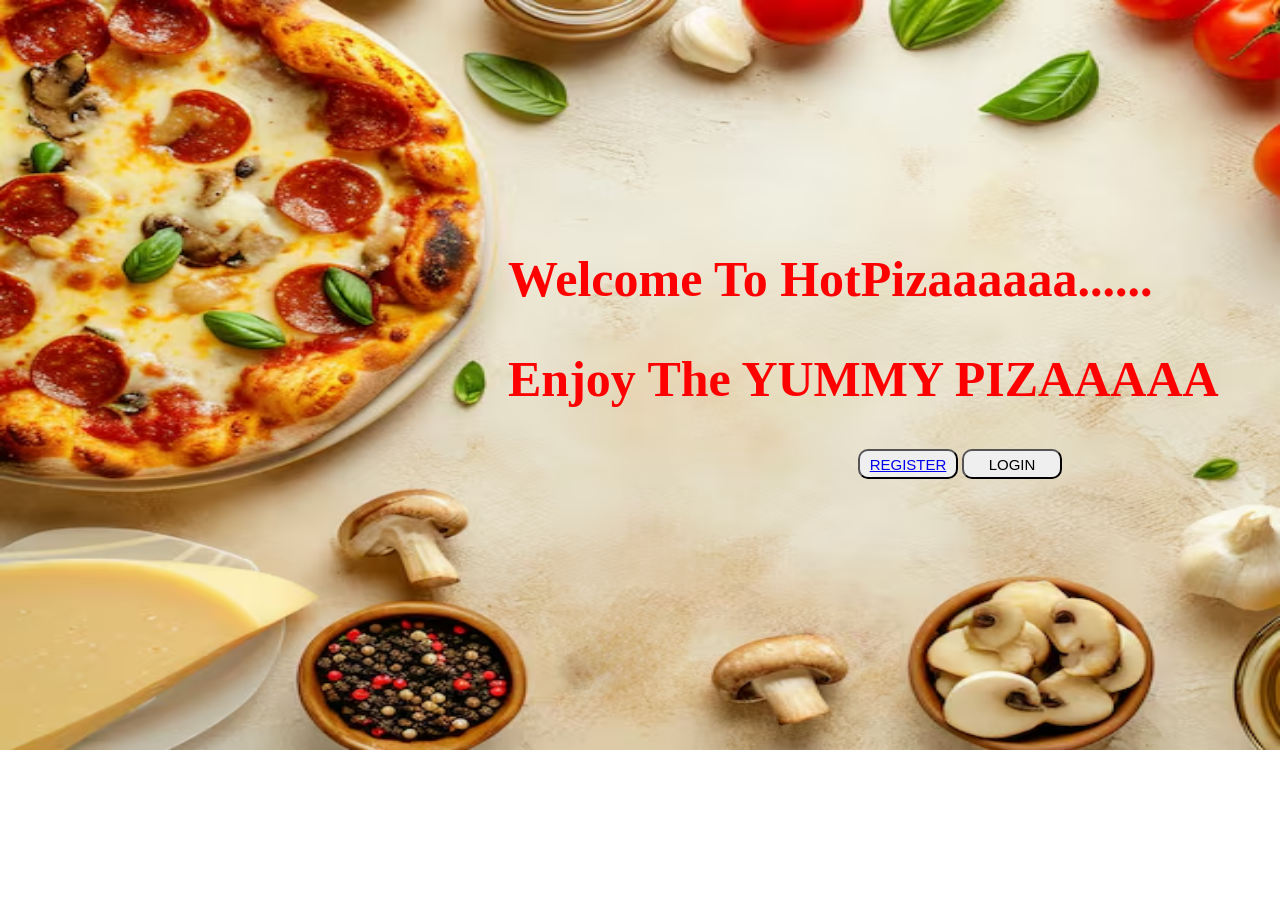
<file: index.html>
<!DOCTYPE html>
<html lang="en">
<head>
    <meta charset="UTF-8">
    <meta name="viewport" content="width=device-width, initial-scale=1.0">
    <title>Pizza Website</title>
    <link rel="stylesheet" href="style.css">
</head>
<body>
    <h1 style="margin-top:250px">Welcome To HotPizaaaaaa......</h1>
    <h2>Enjoy The YUMMY PIZAAAAA</h2>
    <button id="text1"><a href="registration.html">REGISTER</a></button>
    <button><a href="loginpage.html" style="color: whitesmoke"></a>LOGIN</button>
</body>
</html>
</file>
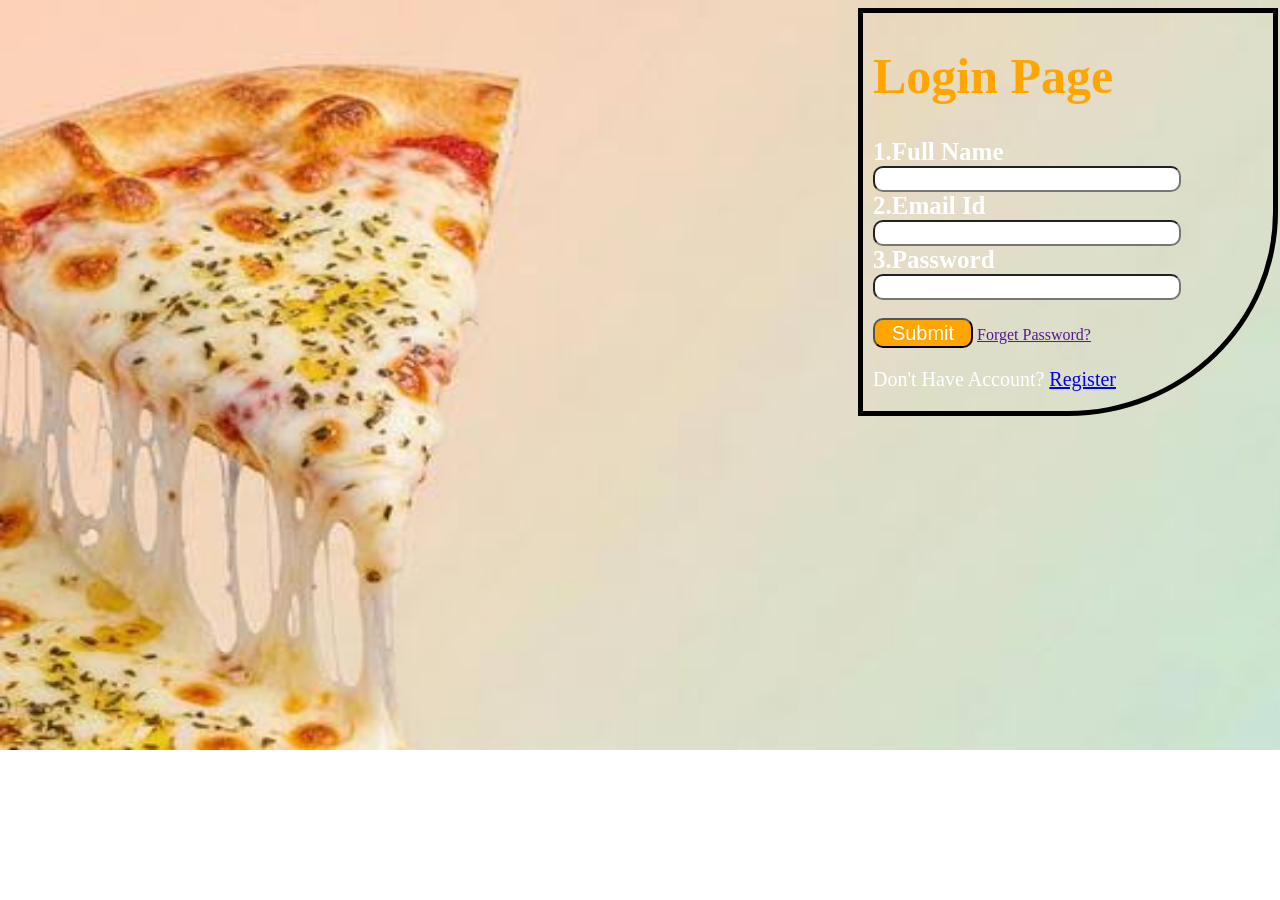
<file: loginpage.html>
<!DOCTYPE html>
<html lang="en">
<head>
    <meta charset="UTF-8">
    <meta name="viewport" content="width=device-width, initial-scale=1.0">
    <title>Login Page</title>
    <link rel="stylesheet" href="registration.css">
    <link rel="stylesheet" href="login.css">
</head>
<body>
    <form action="">
        <h1>Login Page</h1>
        <label for="">1.Full Name</label><br>
        <input type="text"><br>
        <label for="">2.Email Id</label><br>
        <input type="email"><br>
        <label for="">3.Password</label><br>
        <input type="password"><br><br>
        <button>Submit</button>
        <a href="">Forget Password?</a>
        <p>Don't Have Account? <a href="registration.html">Register</a></p>
    </form>
</body>
</html>
</file>
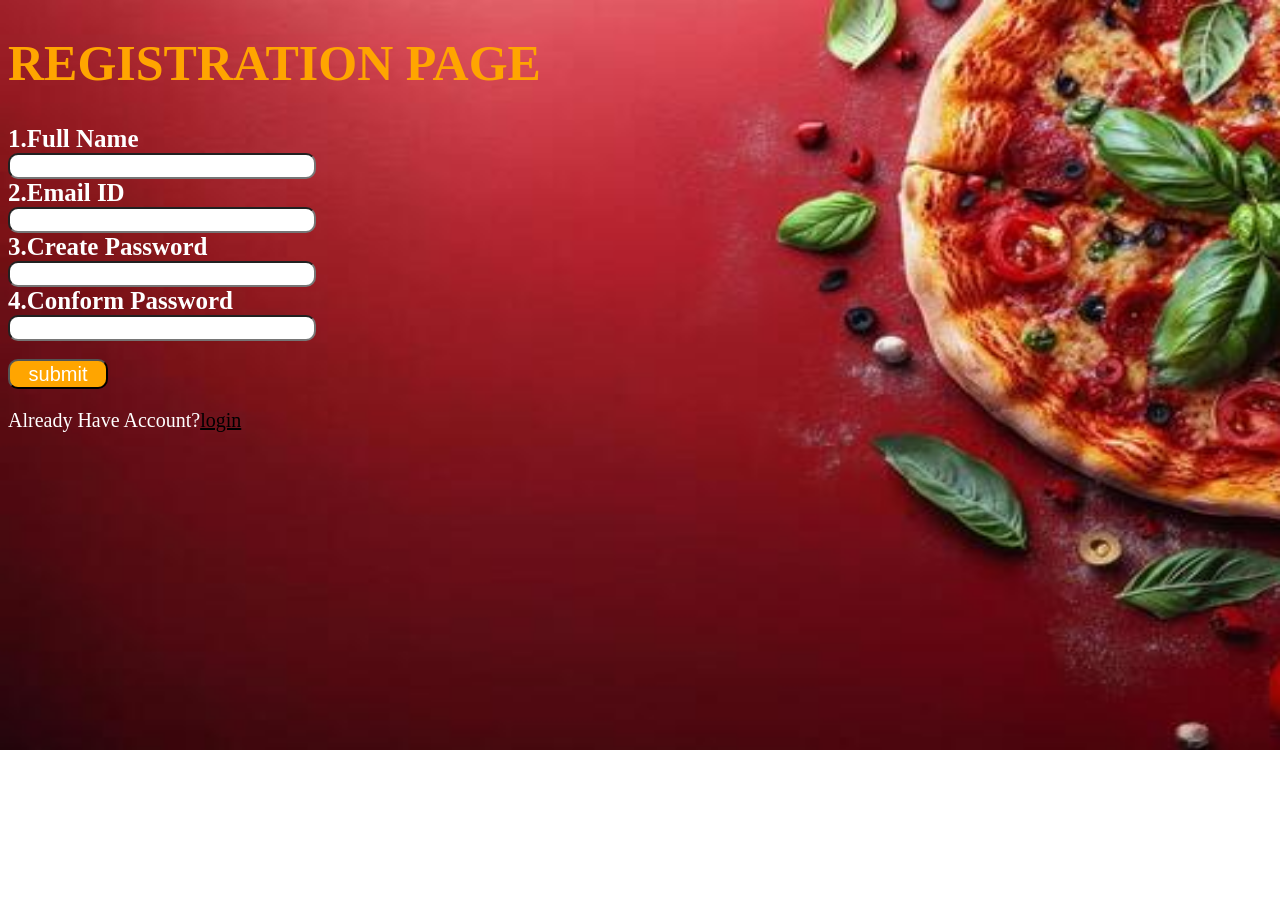
<file: registration.html>
<!DOCTYPE html>
<html lang="en">
<head>
    <meta charset="UTF-8">
    <meta name="viewport" content="width=registration, intial-scale=1.0">
    <title>Registration Page</title>
    <link rel="stylesheet" href="registration.css">
</head>
<body>
    <form action="">
        <h1>REGISTRATION PAGE</h1>
        <label for="">1.Full Name</label><br>
        <input type="text"><br>
        <label for="">2.Email ID</label><br>
        <input type="email"><br>
        <label for="">3.Create Password</label><br>
        <input type="password"><br>
        <label for="">4.Conform Password</label><br>
        <input type="password"><br><br>
        <button>submit</button>
        <p>Already Have Account?<a href="loginpage.html" style="color: black;">login</a></p>
    </form>
    
</body>
</html>
</file>
<file: style.css>
body{
    background-image: url(photo7.avif);
    background-repeat: no-repeat;
    background-size: 1600px 750px;
}
h1,h2{
    color: red;
    font-size: 50px;
}
button{
    width: 100px;
    height: 30px;
    border-radius: 10px;
    background-color: black (77, 63, 70);
    font-size: 15px;
}
h1,h2{
    margin-left: 500px;
}
#text1{
    margin-left: 850px;
}
</file>
<file: registration.css>
body{
    background-image: url(photo2.jpeg);
    background-repeat: no-repeat;bottom;
    background-size:1600px 750px;
}
h1{
    color: orange;
    font-size: 50px;
}
label{
    color: white;
    font-size: 25px;
    font-weight:bold;
}
input{
    width: 300px;
    height: 20px;
    border-radius: 10px;
}
button{
    width: 100px;
    height: 30px;
    border-radius: 10px;
    background-color: orange;
    color: white;
    font-size: 20px;
}
p{
    color: white;
    font-size: 20px;
}
</file>
<file: login.css>
form{
    border:solid 5px;
    width: 400px;
    margin-left:850px;
    padding-left: 10px;
    border-radius: 0% 0% 50% 0%
}
body{
    background-image: url(photo4.jpg);
    background-repeat: no-repeat;bottom;
    background-size:1600px 750px;
}
</file>
